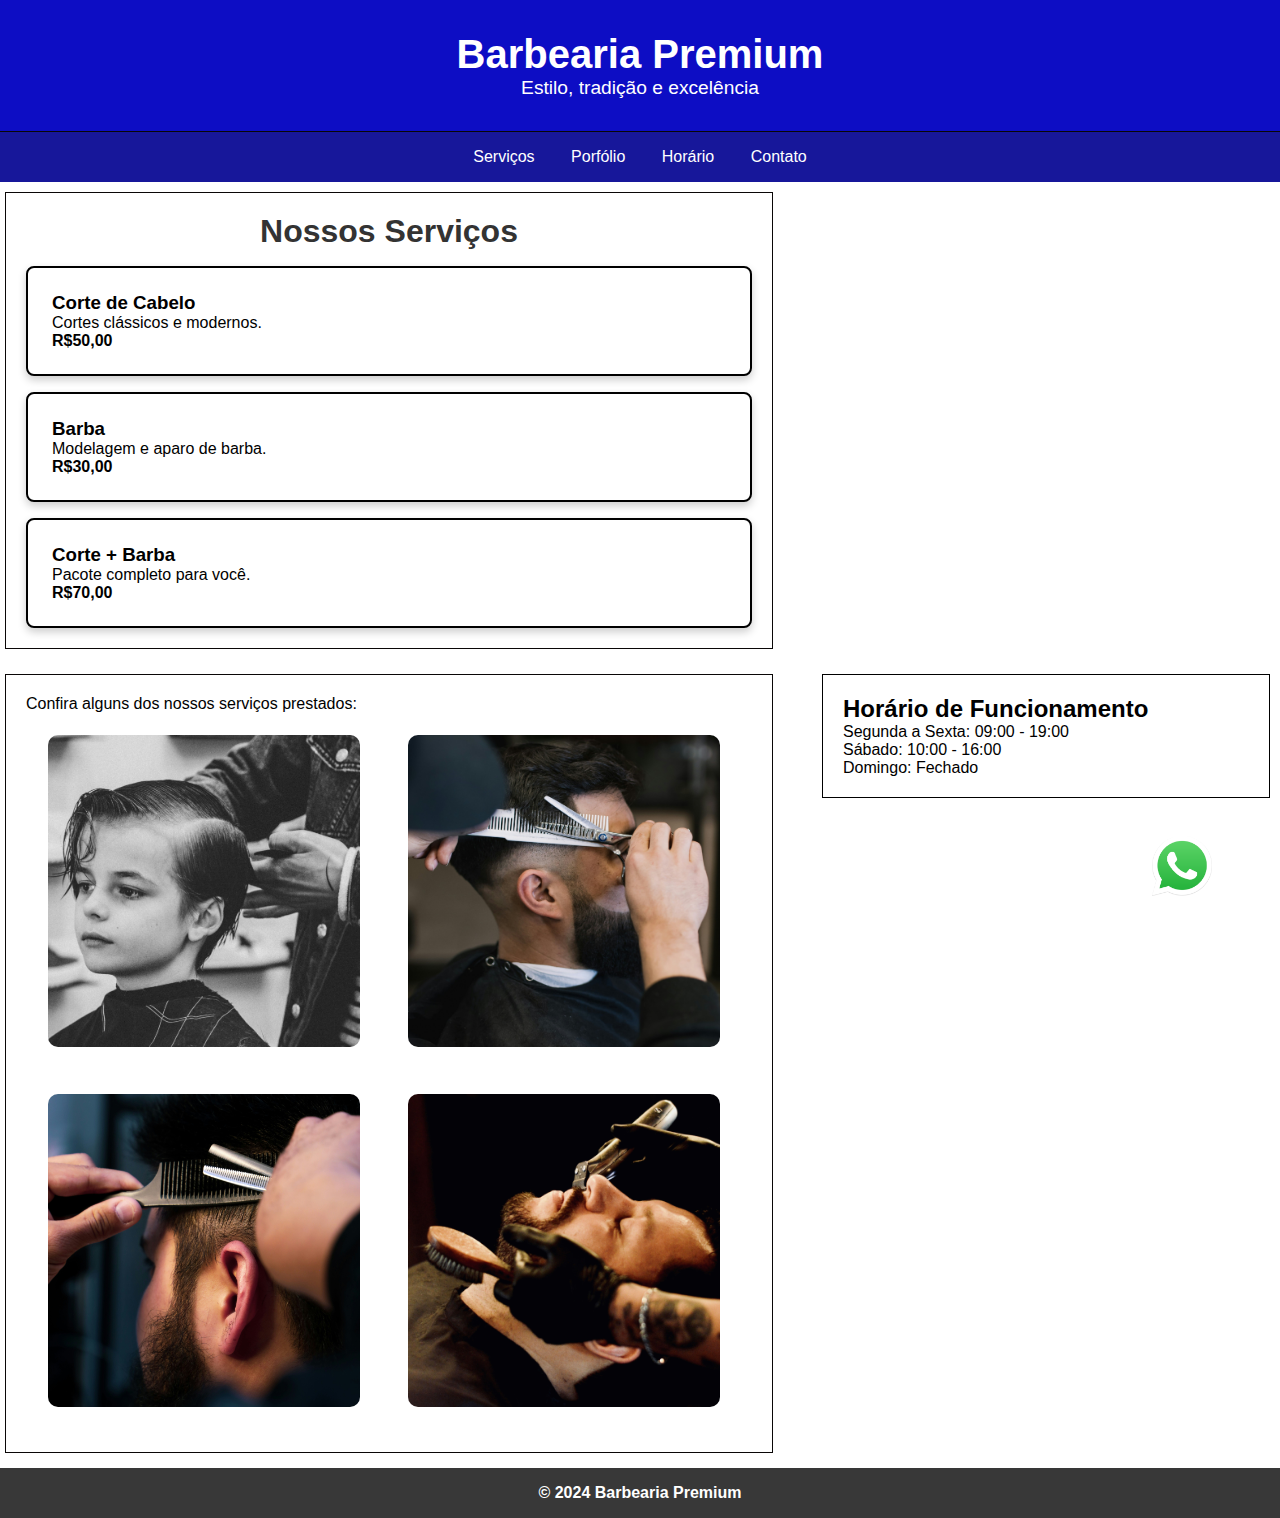
<file: index.html>
<!DOCTYPE html>
<html lang="pt-br">
<head>
    <meta charset="UTF-8">
    <meta name="viewport" content="width=device-width, initial-scale=1.0">
    <title>Barbearia Premium - Salve seu Estilo</title>
    <link rel="stylesheet" href="styles.css">
</head>
<body>
    
    <header class="header">
        <h1>Barbearia Premium</h1>
        <p>Estilo, tradição e excelência</p>
    </header>

    <nav class="navbar">
        <a href="#services">Serviços</a>
        <a href="#portfolio">Porfólio</a>
        <a href="#horarios">Horário</a>
        <a href="#contact">Contato</a>
    </nav>
    <main>
    <section id="services" class="section foam-background">
        <h2>Nossos Serviços</h2>
        <div class="service-list">
            <div class="service">
                <h3>Corte de Cabelo</h3>
                <p>Cortes clássicos e modernos.</p>
                <p><strong>R$50,00</strong></p>
            </div>
            <div class="service">
                <h3>Barba</h3>
                <p>Modelagem e aparo de barba.</p>
                <p><strong>R$30,00</strong></p>
            </div>
            <div class="service">
                <h3>Corte + Barba</h3>
                <p>Pacote completo para você.</p>
                <p><strong>R$70,00</strong></p>
            </div>
        </div>
    </section>
    <section id="portfolio">
        <p>Confira alguns dos nossos serviços prestados:</p>
        <div id="galeria">
        <img src="amostra1.jpg">
        <img src="amostra2.jpg">
        <img src="amostra3.jpg">
        <img src="amostra4.jpg">
    </div>
    </section>
    <aside id="horarios">
        <h2>Horário de Funcionamento</h2>
        <p>Segunda a Sexta: 09:00 - 19:00</p>
        <p>Sábado: 10:00 - 16:00</p>
        <p>Domingo: Fechado</p>
    </aside>
    <div id="contato">
        <a href="https://wa.me/42999427398">
            <img src="whats.png">
            </a>
        </div>
            
    </main>
    <footer class="footer">
        <p id="copy">&copy; 2024 Barbearia Premium</p>
    </footer>

    <script src="script.js"></script>
</body>
</html>
</file>
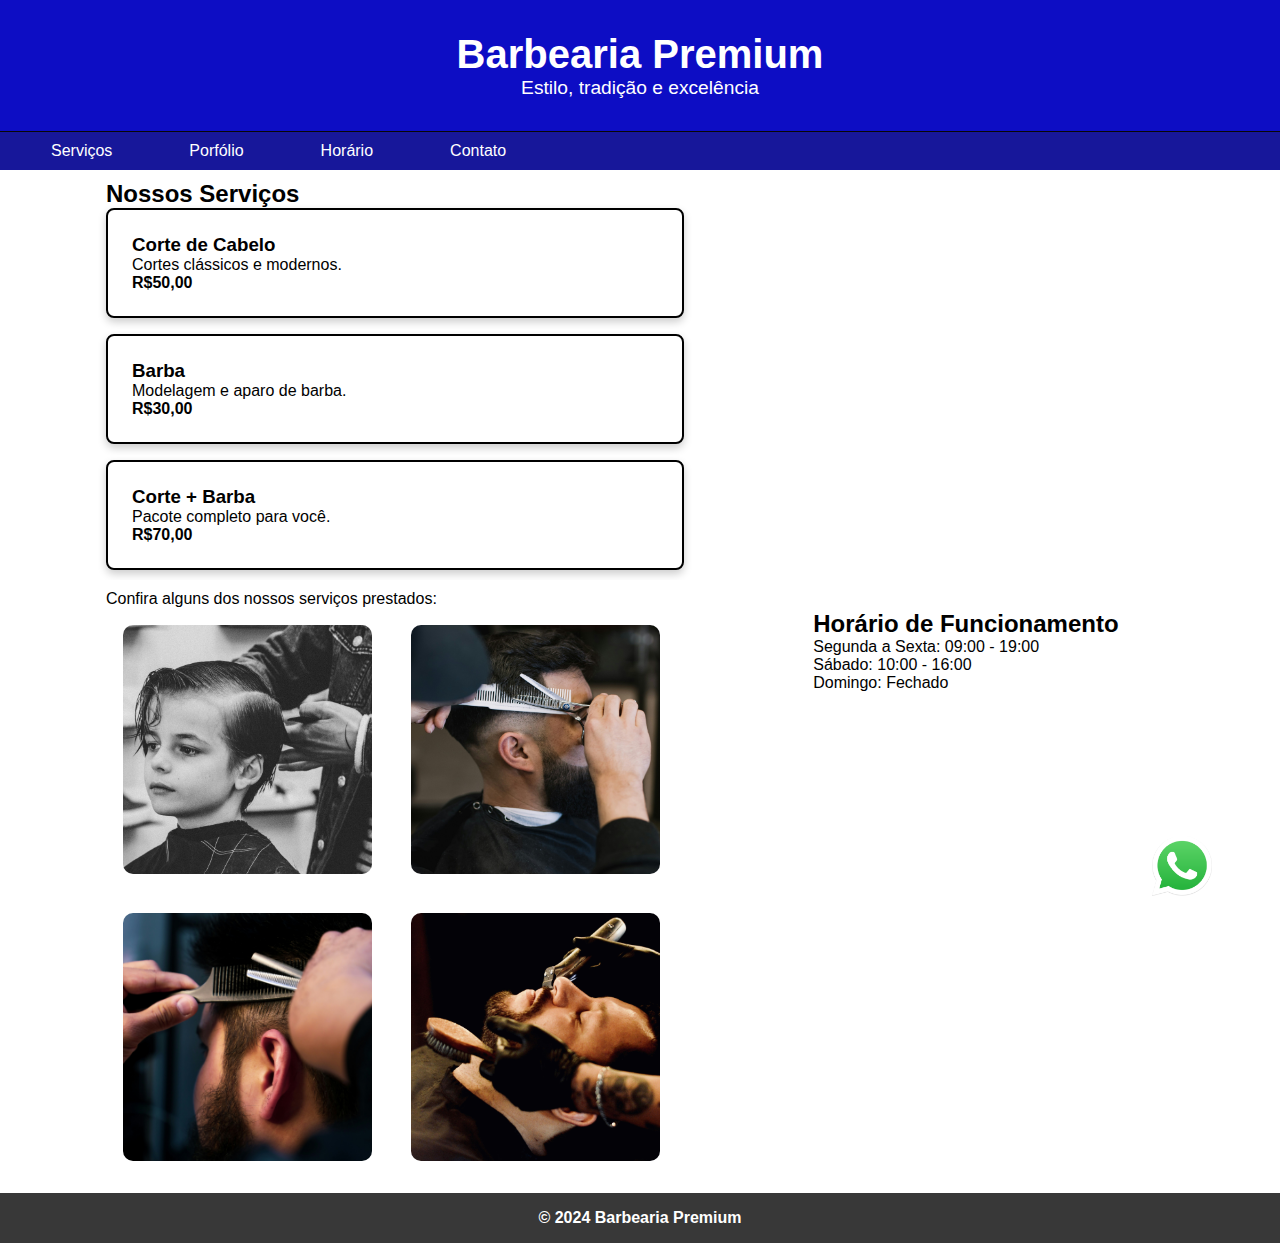
<file: barbearia.html>
<!DOCTYPE html>
<html lang="pt-br">
<head>
    <meta charset="UTF-8">
    <meta name="viewport" content="width=device-width, initial-scale=1.0">
    <title>Barbearia Premium - Salve seu Estilo</title>
    <link rel="stylesheet" href="./css/barbearia.css">
</head>
<body>
    
    <header class="header">
        <h1>Barbearia Premium</h1>
        <p>Estilo, tradição e excelência</p>
    </header>

    <nav class="navbar">
        <button class="menu-toggle" aria-label="Abrir menu">&#9776;</button>
        <ul class="menu">
        <li><a href="#services">Serviços</a></li>
        <li><a href="#portfolio">Porfólio</a></li>
        <li><a href="#horarios">Horário</a></li>
        <li><a href="#contact">Contato</a></li>
    </ul>
    </nav>
   
    <main class="clearfix">
    <section id="services">
        <h2>Nossos Serviços</h2>
        <div class="service-list">
            <div class="service">
                <h3>Corte de Cabelo</h3>
                <p>Cortes clássicos e modernos.</p>
                <p><strong>R$50,00</strong></p>
            </div>
            <div class="service">
                <h3>Barba</h3>
                <p>Modelagem e aparo de barba.</p>
                <p><strong>R$30,00</strong></p>
            </div>
            <div class="service">
                <h3>Corte + Barba</h3>
                <p>Pacote completo para você.</p>
                <p><strong>R$70,00</strong></p>
            </div>
        </div>
    </section>
    <section id="portfolio">
        <p>Confira alguns dos nossos serviços prestados:</p>
        <div id="galeria">
            <img src="./imagens/amostra1.jpg">
            <img src="./imagens/amostra2.jpg">
            <img src="./imagens/amostra3.jpg">
            <img src="./imagens/amostra4.jpg">
        </div>
    </section>
    <aside id="horarios">
        <h2>Horário de Funcionamento</h2>
        <p>Segunda a Sexta: 09:00 - 19:00</p>
        <p>Sábado: 10:00 - 16:00</p>
        <p>Domingo: Fechado</p>
    </aside>
    <div id="contato">
        <a href="https://wa.me/42 999427398">
            <img src="./imagens/whats.png">
            </a>
        </div>
            
    </main>
    <footer class="footer">
        <p id="copy">&copy; 2024 Barbearia Premium</p>
    </footer>

    <script src="script.js"></script>
</body>
</html>
</file>
<file: styles.css>
* {
    box-sizing: border-box;
    margin: 0;
    padding: 0;
    font-family: Arial, sans-serif;
}

body {
    background-color: #FFF;
    background-size: cover;
    height:auto;
}

/* Estilos da Cabeçalho */
.header {
    background-color: #0d0dc4; 
    color: #fff;
    text-align: center;
    padding: 2rem 1rem;
}

.header h1 {
    font-size: 2.5rem;
}

.header p {
    font-size: 1.2rem;
    font-weight: 300;
}

/* Menu de Navegação */
.navbar {
    background-color: rgb(23, 23, 154);
    padding: 1rem;
    text-align: center;
    border-top:#0a0707 solid 1px;
}

.navbar a {
    color: #fff;
    margin: 0 1rem;
    text-decoration: none;
}

.navbar a:hover {
    text-decoration: underline;
}

main{
    height:auto;
    margin:auto;
    background-color:#FFF;
    width:100%
}
section{
    background-color: #fff;
    width:60%;
    height:auto;
    border:#0a0707 solid 1px;
    margin:10px 5px;
    padding:20px;
    float:left;
    margin-bottom:15px
}
.section h2 {
    text-align:center;
    font-size: 2rem;
    margin-bottom: 1rem;
    color: #333;
}

.service-list {
    display: flex;
    flex-direction: column;
    gap: 1rem;
}

.service {
    background-color: #FFF;
    padding:1.5rem;
    border-radius: 8px;
    box-shadow: 0 4px 8px rgba(0, 0, 0, 0.2);
    border: black solid 2px;
}
#galeria{
    flex-wrap:wrap;}
#galeria img{
    width:43%;
    height:auto;
    border-radius:10px;
    margin:3%
}
#horarios{
    border:black solid 1px;
    width:35%;
    height:auto;
    float:right;
    margin-right:10px;
    margin-top:10px;
    padding:20px;
}

 #contato{
    position:fixed;
    margin-right:4px;
    float:right;
    right:5%;
    bottom:0}
 #contato img{width:60px;
    height:60px}
/* Rodapé */
.footer {
    background-color: rgba(6, 6, 6, 0.8);
    color: #fff;
    text-align: center;
    padding: 1rem;
    margin-top: 2rem;
    width:100%;
    margin:auto;
    overflow:hidden;
    font-family:Arial,Helvetica,sans-serif;
    font-weight:700;
}
@media only screen and (max-width:600px)
{body{margin:0}
header{width:100%}
h1{font-size:2.5em}h2{font-size:1.5em}
main{width:97%;margin:auto;height:auto}
section{width:95%;margin:15px auto;height:auto;margin-left:2%}
#contato img{width:50px;height:auto}
#horarios{height:auto;width:95%;margin:15px auto;margin-right:2%}
.footer{width:100%;height:200px auto}
 #copy{margin:5px;
     float:left;
     display:flex;
     font-size:12px;
    }}
</file>
<file: css/barbearia.css>
* {
    box-sizing: border-box;
    margin: 0;
    padding: 0;
    font-family: Arial, sans-serif;
}

body {
    background-color: #FFF;
    background-size: cover;
    height:auto;
}

/* Estilos da Cabeçalho */
.header {
    background-color: #0d0dc4; 
    color: #fff;
    text-align: center;
    padding: 2rem 1rem;
}

.header h1 {
    font-size: 2.5rem;
}

.header p {
    font-size: 1.2rem;
    font-weight: 300;
}

/* Menu de Navegação */
.navbar {
    background-color: rgb(23, 23, 154);
    padding: 1rem;
    border-top:#0a0707 solid 1px;
    display:flex;
    justify-content: space-between;
  align-items: center;
  background: rgb(23, 23, 154);
  padding: 10px 20px;
  color: white;
}

.navbar a {
    color: #fff;
    margin: 0 1rem;
    text-decoration: none;
}

.navbar a:hover {
    text-decoration: underline;
}
.menu {
    list-style: none;
    display: flex;
    gap: 15px;
    margin: 0;
    padding: 0;
  }
  .menu li a {
    text-decoration: none;
    color: white;
    padding: 8px 15px;
    transition: background 0.30
  }
  
  .menu li a:hover {
    background: #02015d;
    border-radius: 4px;
  }
  
  /* Menu Toggle - Ocultar no desktop */
  .menu-toggle {
    display: none;
    font-size: 1.5rem;
    background: none;
    border: none;
    color: white;
    cursor: pointer;
  }  

main{
    height:auto;
    margin:auto;
    background-color:#FFF;
    width:85%;
}
section{
    background-color: #fff;
    height:auto;
    width:55%;
    padding:10px;
    float:left;
}

.section h2 {
    text-align:center;
    font-size: 2rem;
    margin-bottom: 1rem;
    color: #333;
}

.service-list {
    display: flex;
    flex-direction: column;
    gap: 1rem;
}

.service {
    background-color: #FFF;
    padding:1.5rem;
    border-radius: 8px;
    box-shadow: 0 4px 8px rgba(0, 0, 0, 0.2);
    border: black solid 2px;
}
#galeria{
    flex-wrap:wrap;}
#galeria img{
    width:43%;
    height:auto;
    border-radius:10px;
    margin:3%
}
#horarios{
    width:35%;
    float:right;
    margin-right:10px;
    margin-top:10px;
    padding:20px;
}

 #contato{
    position:fixed;
    margin-right:4px;
    float:right;
    right:5%;
    bottom:0}
 #contato img{width:60px;
    height:60px}
/* Rodapé */
.footer {
    background-color: rgba(6, 6, 6, 0.8);
    color: #fff;
    text-align: center;
    padding: 1rem;
    margin-top: 2rem;
    width:100%;
    margin:auto;
    overflow:hidden;
    font-family:Arial,Helvetica,sans-serif;
    font-weight:700;
}
@media (max-width: 768px) {
    .menu {
      display: none;
      flex-direction: column;
      gap: 10px;
      background: #333;
      position: absolute;
      top: 60px;
      right: 20px;
      padding: 15px;
      border-radius: 8px;
    }
  
    .menu.active {
      display: flex;
    }
  
    .menu-toggle {
      display: block;
    }
  }
  
@media only screen and (max-width:600px)
{body{margin:0}
header{width:100%}
h1{font-size:2.5em}h2{font-size:1.5em}
main{width:97%;margin:auto;height:auto}
section{width:95%;margin:15px auto;height:auto;margin-left:2%}
#contato img{width:50px;height:auto}
#horarios{height:auto;width:95%;margin:15px auto;margin-right:2%}
.footer{width:100%;height:200px auto}
 #copy{margin:5px;
     float:left;
     display:flex;
     font-size:12px;
    }}
</file>
